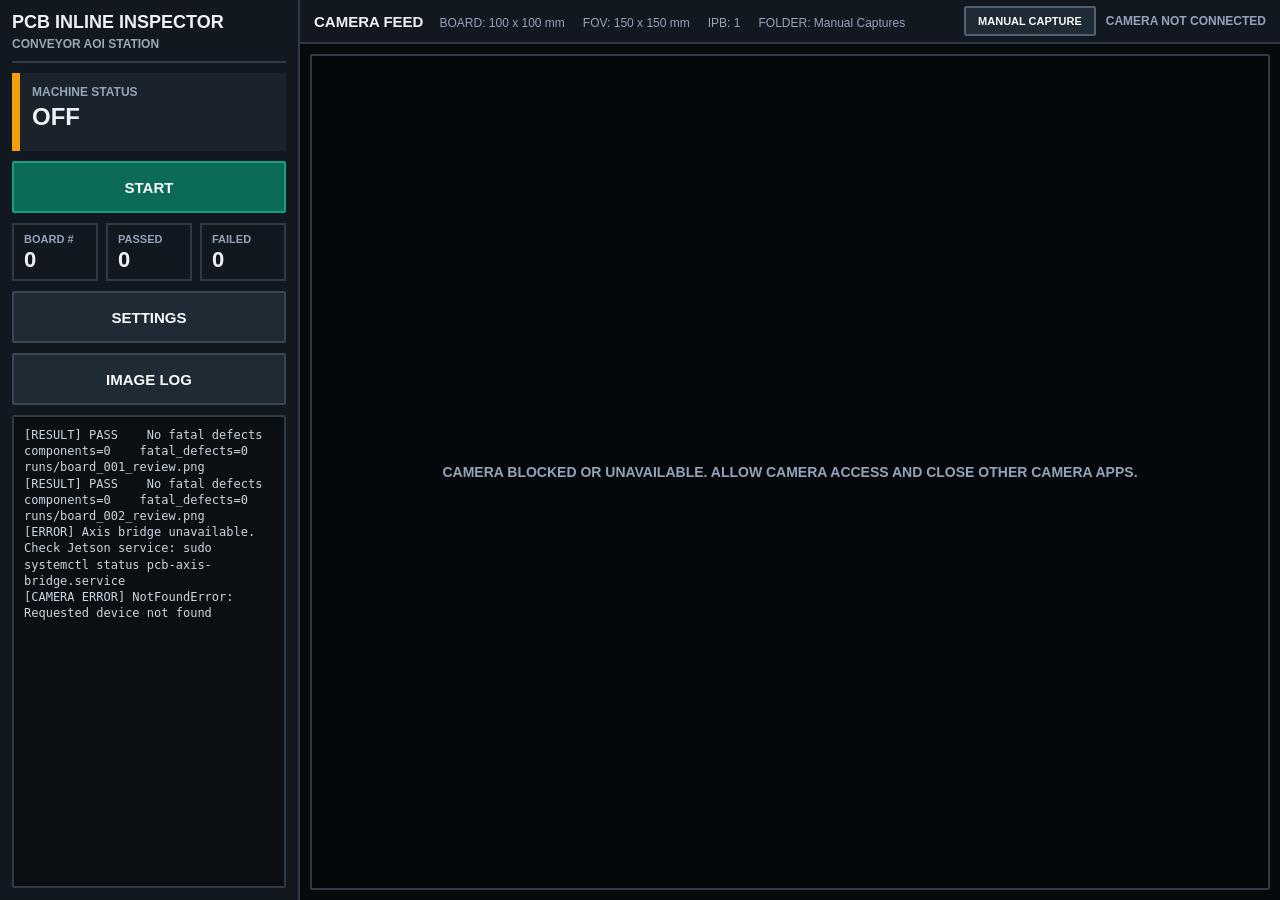
<file: user_interface/index.html>
﻿<!doctype html>
<html lang="en">
  <head>
    <meta charset="utf-8">
    <meta name="viewport" content="width=device-width, initial-scale=1">
    <title>PCB Inline Inspector</title>
    <link rel="stylesheet" href="styles.css">
  </head>
  <body>
    <main class="shell">
      <aside class="sidebar">
        <section class="brand">
          <h1>PCB Inline Inspector</h1>
          <p class="subtitle">Conveyor AOI station</p>
        </section>

        <section class="status">
          <div class="status-label">Machine Status</div>
          <div class="status-value">OFF</div>
        </section>

        <section class="controls">
          <button id="machine-toggle" class="start wide" type="button" onclick="toggleMachine()">Start</button>
          <button id="startup-retry" class="retry hidden" type="button" onclick="retryStartup()">Retry</button>
          <button id="startup-stop" class="stop hidden" type="button" onclick="resetMachine()">Stop</button>
        </section>

        <section class="counts">
          <div class="count">
            <div class="count-label">Board #</div>
            <div class="count-value" id="board-count">0</div>
          </div>
          <div class="count">
            <div class="count-label">Passed</div>
            <div class="count-value" id="passed-count">0</div>
          </div>
          <div class="count">
            <div class="count-label">Failed</div>
            <div class="count-value" id="failed-count">0</div>
          </div>
        </section>

        <section class="controls">
          <button class="wide" type="button" onclick="openSettings()">Settings</button>
        </section>

        <section class="controls">
          <button class="wide" type="button" onclick="openImageLog()">Image Log</button>
        </section>

        <section class="panel">
          <pre id="terminal-log" class="log-view active">[RESULT] PASS    No fatal defects    components=0    fatal_defects=0    runs/board_001_review.png
[RESULT] PASS    No fatal defects    components=0    fatal_defects=0    runs/board_002_review.png</pre>
        </section>
      </aside>

      <section class="camera-area">
        <div class="topbar">
          <div class="topbar-left">
            <div class="topbar-title">Camera Feed</div>
            <div class="topbar-specs" id="board-fov-summary">
              <span>BOARD: 100 x 100 mm</span>
              <span>FOV: 150 x 150 mm</span>
              <span>IPB: 1</span>
              <span>FOLDER: Manual Captures</span>
            </div>
          </div>
          <div class="topbar-actions">
            <button class="capture-button" type="button" onclick="captureStillImage()">Manual Capture</button>
            <div class="topbar-meta" id="camera-meta">ELP USB Camera | Test Mode</div>
          </div>
        </div>
        <div class="feed">
          <div class="feed-frame" oncontextmenu="sampleBoardColorFromClick(event)">
            <video id="webcam-preview" class="webcam-preview" autoplay muted playsinline></video>
            <canvas id="board-overlay" class="board-overlay"></canvas>
            <div id="camera-message" class="camera-message">Opening camera</div>
            <div id="settings-overlay" class="settings-overlay">
              <section class="settings-dialog">
                <div class="settings-header">
                  <div>
                    <div class="settings-heading">Settings</div>
                    <p class="settings-note">Board size and camera field of view determine whether the 2D axis needs to move.</p>
                  </div>
                  <div class="settings-actions">
                    <button class="settings-close" type="button" onclick="closeSettings()" aria-label="Close settings">X</button>
                  </div>
                </div>

                <section class="settings">
                  <div class="settings-column">
                    <div class="settings-group">
                      <div class="settings-section-title">Board</div>
                      <div class="settings-grid">
                        <div class="field">
                          <label for="board-width-mm">Width mm</label>
                          <input id="board-width-mm" type="number" min="10" max="500" step="1" value="100" oninput="autoApplySettings()" onblur="autoApplySettings()">
                        </div>
                        <div class="field">
                          <label for="board-height-mm">Height mm</label>
                          <input id="board-height-mm" type="number" min="10" max="500" step="1" value="100" oninput="autoApplySettings()" onblur="autoApplySettings()">
                        </div>
                        <div class="field color-swatch">
                          <label for="board-background-color">Color</label>
                          <input id="board-background-color" type="color" value="#002d04" oninput="autoApplySettings()">
                        </div>
                      </div>
                    </div>

                    <div class="settings-group">
                      <div class="settings-section-title">Camera FOV</div>
                      <div class="settings-grid">
                        <div class="field">
                          <label for="camera-fov-width-mm">Width mm</label>
                          <input id="camera-fov-width-mm" type="number" min="10" max="500" step="1" value="180" oninput="autoApplySettings()" onblur="autoApplySettings()">
                        </div>
                        <div class="field">
                          <label for="camera-fov-height-mm">Height mm</label>
                          <input id="camera-fov-height-mm" type="number" min="10" max="500" step="1" value="140" oninput="autoApplySettings()" onblur="autoApplySettings()">
                        </div>
                        <div class="field">
                          <label for="large-board-step-extra-mm">Large Board Step +mm</label>
                          <input id="large-board-step-extra-mm" type="number" min="-100" max="200" step="1" value="40" oninput="autoApplySettings()" onblur="autoApplySettings()">
                        </div>
                      </div>
                    </div>

                    <div class="settings-group">
                      <div class="settings-section-title">Auto Capture</div>
                      <div class="settings-grid folder-settings-grid">
                        <div class="field">
                          <label for="auto-capture-folder">Current Folder</label>
                          <select id="auto-capture-folder" onchange="autoApplySettings()"></select>
                        </div>
                        <div class="field">
                          <label for="gemini-upload-quality">Gemini Upload</label>
                          <select id="gemini-upload-quality" onchange="autoApplySettings()">
                            <option value="full">Full</option>
                            <option value="fast">Fast</option>
                            <option value="ultra-fast">Ultra Fast</option>
                          </select>
                        </div>
                      </div>
                    </div>

                    <div class="settings-group">
                      <div class="settings-section-title">Manual 2D Axis</div>
                      <button class="manual-axis-open-button" type="button" onclick="openManualAxis()">Open Manual 2D Axis</button>
                    </div>

                  </div>

                  <div class="settings-column">
                    <div class="settings-group">
                      <div class="settings-section-title">Conveyor IO</div>
                      <div class="relay-grid">
                        <div class="relay-row">
                          <div class="relay-label">Forward</div>
                          <button id="relay-toggle-1" class="relay-toggle relay-off" type="button" onclick="toggleConveyorRelay(1)">Off</button>
                        </div>
                        <div class="relay-row">
                          <div class="relay-label">Reverse</div>
                          <button id="relay-toggle-2" class="relay-toggle relay-off" type="button" onclick="toggleConveyorRelay(2)">Off</button>
                        </div>
                        <div class="relay-row">
                          <div class="relay-label">Start</div>
                          <div id="sensor-status-1" class="sensor-status">Clear</div>
                        </div>
                        <div class="relay-row">
                          <div class="relay-label">Camera</div>
                          <div id="sensor-status-2" class="sensor-status">Clear</div>
                        </div>
                        <div class="relay-row">
                          <div class="relay-label">End</div>
                          <div id="sensor-status-3" class="sensor-status">Clear</div>
                        </div>
                        <button id="sensor-transfer-toggle" class="relay-off" type="button" onclick="toggleSensorTransfer()">Move To Next Sensor</button>
                        <button class="relay-off" type="button" onclick="allConveyorRelaysOff()">All Off</button>
                      </div>
                    </div>
                  </div>
                </section>
                <button class="settings-reset-corner" type="button" onclick="resetSettingsToDefaults()">Reset Defaults</button>
              </section>
            </div>
            <div id="image-log-overlay" class="settings-overlay">
              <section class="settings-dialog">
                <div class="settings-header">
                  <div>
                    <div class="settings-heading">Image Log</div>
                    <p class="settings-note">Captured images are numbered by board and image position.</p>
                  </div>
                  <div class="settings-actions">
                    <button id="folder-prompt-toggle" class="path-button folder-context-button hidden" type="button" onclick="toggleActiveFolderPromptEditor()">Add Gemini Context</button>
                    <button class="settings-close" type="button" onclick="closeImageLog()" aria-label="Close image log">X</button>
                  </div>
                </div>
                <div id="image-log-path" class="image-log-path">
                  <button class="path-button" type="button" onclick="showImageFolderRoot()">Back</button>
                  <span id="image-log-path-label">Image Log</span>
                </div>
                <div id="image-folder-grid" class="image-folder-grid"></div>
                <div id="image-log-grid" class="image-log-grid"></div>
                <div id="image-preview" class="image-preview">
                  <div class="image-preview-header">
                    <div id="image-preview-title" class="image-preview-title">Image</div>
                    <button class="settings-close" type="button" onclick="closeImagePreview()" aria-label="Close image preview">X</button>
                  </div>
                  <img id="image-preview-img" alt="Captured board preview">
                </div>
              </section>
            </div>
            <div id="manual-axis-overlay" class="settings-overlay">
              <section class="settings-dialog manual-axis-dialog">
                <div class="settings-header">
                  <div>
                    <div class="settings-heading">Manual 2D Axis</div>
                    <p class="settings-note">Jog the camera axis in 10 mm steps for setup and troubleshooting.</p>
                  </div>
                  <div class="settings-actions">
                    <button class="settings-close" type="button" onclick="closeManualAxis()" aria-label="Close manual axis">X</button>
                  </div>
                </div>
                <div class="manual-axis-panel">
                  <div class="axis-jog-grid axis-jog-grid-large">
                    <button class="axis-jog axis-jog-large spacer" type="button" tabindex="-1" aria-hidden="true"></button>
                    <button class="axis-jog axis-jog-large axis-jog-up" type="button" onclick="jogAxis(0, 10)">+10mm</button>
                    <button class="axis-jog axis-jog-large spacer" type="button" tabindex="-1" aria-hidden="true"></button>
                    <button class="axis-jog axis-jog-large axis-jog-left" type="button" onclick="jogAxis(10, 0)">+10mm</button>
                    <button class="axis-jog axis-jog-large home" type="button" onclick="moveAxisHome()">0,0</button>
                    <button class="axis-jog axis-jog-large axis-jog-right" type="button" onclick="jogAxis(-10, 0)">+10mm</button>
                    <button class="axis-jog axis-jog-large spacer" type="button" tabindex="-1" aria-hidden="true"></button>
                    <button class="axis-jog axis-jog-large axis-jog-down" type="button" onclick="jogAxis(0, -10)">+10mm</button>
                    <button class="axis-jog axis-jog-large spacer" type="button" tabindex="-1" aria-hidden="true"></button>
                  </div>
                </div>
              </section>
            </div>
          </div>
        </div>
      </section>
    </main>
    <script src="js/config.js"></script>
    <script src="js/machine_controls.js"></script>
    <script src="js/settings.js"></script>
    <script src="js/image_log.js"></script>
    <script src="js/hardware.js"></script>
    <script src="js/capture_gemini.js"></script>
    <script src="js/inspection_results.js"></script>
    <script src="js/capture_sequence.js"></script>
    <script src="js/auto_conveyor.js"></script>
    <script src="js/board_vision.js"></script>
    <script src="js/boot.js"></script>
  </body>
</html>
</file>
<file: user_interface/styles.css>
﻿* {
        box-sizing: border-box;
      }

      body {
        margin: 0;
        width: 100vw;
        height: 100vh;
        overflow: hidden;
        background: #0c1014;
        color: #eef2f6;
        font-family: Bahnschrift, "Roboto Condensed", "Arial Narrow", "DejaVu Sans Condensed", Arial, Helvetica, sans-serif;
      }

      .shell {
        display: grid;
        grid-template-columns: 300px minmax(0, 1fr);
        width: 100vw;
        height: 100vh;
        overflow: hidden;
      }

      .sidebar {
        display: flex;
        flex-direction: column;
        gap: 10px;
        min-height: 0;
        height: 100vh;
        overflow: hidden;
        padding: 12px;
        background: #111820;
        border-right: 2px solid #2f3a45;
      }

      .brand {
        padding-bottom: 10px;
        border-bottom: 2px solid #2f3a45;
      }

      h1,
      h2,
      p {
        margin: 0;
      }

      h1 {
        font-size: 18px;
        font-weight: 900;
        letter-spacing: 0;
        text-transform: uppercase;
      }

      .subtitle {
        margin-top: 4px;
        color: #9aa7b4;
        font-size: 12px;
        font-weight: 700;
        text-transform: uppercase;
      }

      .status {
        border-left: 8px solid #f59e0b;
        background: #1a232c;
        padding: 12px;
        min-height: 78px;
      }

      .status.running {
        border-left-color: #15a17f;
        background: #123026;
      }

      .status.searching {
        border-left-color: #f59e0b;
        background: #2f260e;
      }

      .status.error {
        border-left-color: #bd2d2d;
        background: #321819;
      }

      .status-label {
        color: #94a3b8;
        font-size: 12px;
        font-weight: 900;
        text-transform: uppercase;
      }

      .status-value {
        margin-top: 6px;
        font-size: 24px;
        font-weight: 900;
        line-height: 1;
      }

      .controls {
        display: grid;
        grid-template-columns: 1fr 1fr;
        gap: 8px;
      }

      .counts {
        display: grid;
        grid-template-columns: 1fr 1fr 1fr;
        gap: 8px;
      }

      .count {
        border: 2px solid #2f3a45;
        background: #111820;
        padding: 8px 10px;
      }

      .count-label {
        color: #94a3b8;
        font-size: 11px;
        font-weight: 900;
        text-transform: uppercase;
      }

      .count-value {
        margin-top: 4px;
        font-size: 22px;
        font-weight: 900;
        line-height: 1;
      }

      .settings {
        display: grid;
        grid-template-columns: minmax(0, 1fr) minmax(260px, 0.85fr);
        gap: 16px;
        align-content: start;
      }

      .settings-column {
        display: grid;
        gap: 16px;
        align-content: start;
      }

      .settings-group {
        display: grid;
        gap: 8px;
      }

      .settings-section-title {
        color: #cbd5e1;
        font-size: 16px;
        font-weight: 900;
        text-transform: uppercase;
      }

      .manual-axis-open-button {
        width: 190px;
        min-height: 34px;
        padding: 6px 10px;
        border-color: #506070;
        background: #202a34;
        font-size: 11px;
        white-space: nowrap;
      }

      .settings-grid {
        display: grid;
        grid-template-columns: repeat(2, minmax(95px, 120px)) 80px;
        gap: 10px;
        align-items: end;
      }

      .folder-settings-grid {
        grid-template-columns: minmax(150px, 190px);
      }

      .relay-grid {
        display: grid;
        gap: 8px;
        max-width: 520px;
      }

      .axis-jog-grid {
        display: grid;
        grid-template-columns: repeat(3, 76px);
        gap: 8px;
        align-items: center;
      }

      .axis-jog {
        width: 76px;
        height: 52px;
        min-height: 52px;
        padding: 0;
        border: 0;
        background: #334155;
        color: #f8fafc;
        font-size: 10px;
        font-weight: 900;
        text-align: center;
        text-transform: uppercase;
      }

      .axis-jog.home {
        width: 76px;
        height: 40px;
        min-height: 40px;
        border: 2px solid #64748b;
        border-color: #64748b;
        background: #111820;
      }

      .axis-jog-up {
        clip-path: polygon(50% 0, 100% 100%, 0 100%);
        padding-top: 18px;
      }

      .axis-jog-down {
        clip-path: polygon(0 0, 100% 0, 50% 100%);
        padding-bottom: 18px;
      }

      .axis-jog-left {
        clip-path: polygon(0 50%, 100% 0, 100% 100%);
        padding-left: 20px;
      }

      .axis-jog-right {
        clip-path: polygon(0 0, 100% 50%, 0 100%);
        padding-right: 20px;
      }

      .axis-jog.spacer {
        visibility: hidden;
        pointer-events: none;
      }

      .manual-axis-dialog {
        max-width: none;
      }

      .manual-axis-panel {
        display: grid;
        min-height: calc(100% - 92px);
        place-items: center;
      }

      .axis-jog-grid-large {
        grid-template-columns: repeat(3, 180px);
        gap: 22px;
      }

      .axis-jog-large {
        width: 180px;
        height: 130px;
        min-height: 130px;
        font-size: 22px;
      }

      .axis-jog-large.home {
        width: 180px;
        height: 92px;
        min-height: 92px;
        font-size: 26px;
      }

      .axis-jog-large.axis-jog-up {
        padding-top: 48px;
      }

      .axis-jog-large.axis-jog-down {
        padding-bottom: 48px;
      }

      .axis-jog-large.axis-jog-left {
        padding-left: 50px;
      }

      .axis-jog-large.axis-jog-right {
        padding-right: 50px;
      }

      .relay-row {
        display: grid;
        grid-template-columns: 76px minmax(120px, 1fr);
        gap: 8px;
        align-items: center;
      }

      .relay-label {
        color: #bfdbfe;
        font-size: 12px;
        font-weight: 900;
        text-transform: uppercase;
      }

      .relay-on {
        border-color: #0d7f67;
        background: #0d7f67;
      }

      .relay-off {
        border-color: #a11d1d;
        background: #921a1a;
      }

      .relay-toggle {
        min-height: 36px;
      }

      .sensor-status {
        min-height: 36px;
        padding: 9px 12px;
        border: 2px solid #3b4652;
        background: #111820;
        color: #94a3b8;
        font-size: 12px;
        font-weight: 900;
        text-align: center;
        text-transform: uppercase;
      }

      .sensor-status.active {
        border-color: #0d7f67;
        background: #0d7f67;
        color: #f8fafc;
      }

      .color-swatch input {
        width: 42px;
        height: 42px;
        aspect-ratio: 1 / 1;
        padding: 0;
        border: 2px solid #3b4652;
        border-radius: 2px;
        background: #0b0f13;
      }

      .color-swatch {
        width: 42px;
      }

      .field {
        display: grid;
        gap: 4px;
        min-width: 0;
      }

      .field label {
        color: #94a3b8;
        font-size: 10px;
        font-weight: 900;
        text-transform: uppercase;
      }

      .field input {
        width: 100%;
        min-width: 0;
        height: 34px;
        border: 2px solid #3b4652;
        border-radius: 2px;
        background: #0b0f13;
        color: #f8fafc;
        font: 900 15px Bahnschrift, "Roboto Condensed", Arial, sans-serif;
        text-align: center;
      }

      .field select {
        width: 100%;
        min-width: 0;
        height: 34px;
        border: 2px solid #3b4652;
        border-radius: 2px;
        background: #0b0f13;
        color: #f8fafc;
        font: 900 13px Bahnschrift, "Roboto Condensed", Arial, sans-serif;
        text-transform: uppercase;
      }

      button {
        display: flex;
        align-items: center;
        justify-content: center;
        min-height: 52px;
        border: 2px solid #3b4652;
        border-radius: 2px;
        background: #202a34;
        color: #f8fafc;
        font-size: 15px;
        font-weight: 900;
        text-transform: uppercase;
        cursor: pointer;
        touch-action: manipulation;
        user-select: none;
      }

      button.pending {
        opacity: 0.72;
        filter: saturate(0.75);
      }

      .start {
        background: #0b6b57;
        border-color: #15a17f;
      }

      .start.wide {
        grid-column: span 2;
      }

      .stop {
        background: #7b1d1d;
        border-color: #bd2d2d;
      }

      .stop.wide {
        grid-column: span 2;
      }

      .retry {
        background: #9a6400;
        border-color: #f59e0b;
      }

      .hidden {
        display: none !important;
      }

      .wide {
        grid-column: span 2;
      }

      .panel {
        display: flex;
        flex: 1;
        min-height: 0;
        overflow: hidden;
        background: #111820;
        border: 2px solid #2f3a45;
        border-radius: 2px;
        padding: 0;
      }

      h2 {
        margin-bottom: 14px;
        color: #cbd5e1;
        font-size: 15px;
        font-weight: 800;
        text-transform: uppercase;
      }

      .camera-area {
        display: flex;
        flex-direction: column;
        min-width: 0;
        min-height: 0;
        height: 100vh;
        overflow: hidden;
        background: #070a0d;
      }

      .topbar {
        display: flex;
        flex: 0 0 44px;
        align-items: center;
        justify-content: space-between;
        min-height: 44px;
        padding: 0 14px;
        border-bottom: 2px solid #2f3a45;
        background: #111820;
      }

      .topbar-title {
        font-size: 15px;
        font-weight: 900;
        text-transform: uppercase;
      }

      .topbar-left {
        display: flex;
        align-items: baseline;
        gap: 16px;
        min-width: 0;
      }

      .topbar-specs {
        display: flex;
        align-items: baseline;
        gap: 18px;
        color: #94a3b8;
        font-size: 12px;
        font-weight: 400;
        text-transform: none;
        white-space: nowrap;
      }

      .topbar-meta {
        color: #94a3b8;
        font-size: 12px;
        font-weight: 700;
        text-transform: uppercase;
      }

      .topbar-actions {
        display: flex;
        align-items: center;
        gap: 10px;
      }

      .capture-button {
        width: auto;
        min-height: 30px;
        padding: 0 12px;
        border-color: #506070;
        background: #202a34;
        font-size: 11px;
      }

      .feed {
        display: grid;
        place-items: center;
        flex: 1;
        min-height: 0;
        overflow: hidden;
        padding: 10px;
      }

      .feed-frame {
        width: 100%;
        height: 100%;
        min-height: 0;
        max-height: 100%;
        border: 2px solid #2f3a45;
        border-radius: 2px;
        background: #05080b;
        position: relative;
        overflow: hidden;
        cursor: crosshair;
      }

      .settings-overlay {
        position: absolute;
        inset: 0;
        z-index: 5;
        display: none;
        align-items: center;
        justify-content: center;
        padding: 28px;
        background: rgba(5, 8, 11, 0.92);
      }

      .settings-overlay.active {
        display: flex;
      }

      .settings-dialog {
        position: relative;
        display: flex;
        flex-direction: column;
        gap: 16px;
        width: 100%;
        height: 100%;
        padding: 20px;
        border: 2px solid #2f3a45;
        background: #111820;
        box-shadow: 0 18px 36px rgba(0, 0, 0, 0.45);
      }

      .settings-header {
        display: flex;
        align-items: center;
        justify-content: space-between;
        gap: 16px;
        padding-bottom: 12px;
        border-bottom: 2px solid #2f3a45;
      }

      .settings-heading {
        font-size: 24px;
        font-weight: 900;
        text-transform: uppercase;
      }

      .settings-close {
        width: 36px;
        min-width: 36px;
        min-height: 36px;
        padding: 0;
        border-color: #506070;
        background: #202a34;
        font-size: 18px;
        line-height: 1;
      }

      .settings-note {
        color: #94a3b8;
        font-size: 12px;
        font-weight: 700;
        line-height: 1.35;
      }

      .settings-actions {
        display: flex;
        gap: 8px;
        justify-content: flex-end;
      }

      .settings-reset-corner {
        position: absolute;
        left: 20px;
        bottom: 20px;
      }

      .image-log-grid {
        display: grid;
        grid-template-columns: repeat(auto-fill, minmax(150px, 1fr));
        gap: 12px;
        min-height: 0;
        overflow: auto;
      }

      .image-folder-grid {
        display: grid;
        grid-template-columns: repeat(auto-fill, minmax(94px, 104px));
        gap: 14px;
        align-items: start;
      }

      .folder-tile {
        display: grid;
        justify-items: center;
        align-content: start;
        gap: 7px;
        min-height: 92px;
        padding: 8px 6px;
        border: 0;
        background: transparent;
        color: #f8fafc;
        font-size: 11px;
        line-height: 1.15;
        text-align: center;
      }

      .folder-card {
        position: relative;
        display: grid;
        justify-items: center;
      }

      .folder-delete {
        position: absolute;
        top: -2px;
        right: 2px;
        display: grid;
        place-items: center;
        width: 22px;
        min-height: 22px;
        height: 22px;
        padding: 0;
        border: 1px solid #7f1d1d;
        background: #991b1b;
        color: #ffffff;
        font-size: 12px;
        line-height: 1;
      }

      .folder-count {
        color: #94a3b8;
        font-size: 10px;
        font-weight: 700;
      }

      .folder-icon {
        position: relative;
        width: 58px;
        height: 42px;
        border: 2px solid #d39b2f;
        border-radius: 3px;
        background: #c9881f;
      }

      .folder-icon::before {
        content: "";
        position: absolute;
        left: -2px;
        top: -12px;
        width: 28px;
        height: 12px;
        border: 2px solid #d39b2f;
        border-bottom: 0;
        border-radius: 3px 3px 0 0;
        background: #e0a538;
      }

      .folder-plus {
        display: grid;
        place-items: center;
        width: 58px;
        height: 42px;
        border: 0;
        background: transparent;
        color: #f8fafc;
        font-size: 30px;
        font-weight: 900;
      }

      .image-log-path {
        display: none;
        align-items: center;
        gap: 10px;
        color: #94a3b8;
        font-size: 13px;
        font-weight: 700;
      }

      .image-log-path.active {
        display: flex;
      }

      .folder-context-control {
        display: flex;
        align-items: center;
        gap: 8px;
        flex: 1;
        min-width: 0;
      }

      .folder-context-button {
        white-space: nowrap;
      }

      .folder-context-editor {
        width: 100%;
        height: 34px;
        min-height: 34px;
        resize: none;
        border: 1px solid #2f3a45;
        background: #05080b;
        color: #f8fafc;
        padding: 8px;
        font: 12px Consolas, monospace;
      }

      .path-button {
        width: auto;
        min-height: 30px;
        padding: 0 12px;
        font-size: 11px;
      }

      .image-log-card {
        display: grid;
        gap: 8px;
        align-content: start;
        border: 2px solid #2f3a45;
        background: #0b0f13;
        padding: 8px;
      }

      .image-log-card.pass {
        border-color: #0d7f67;
        box-shadow: inset 0 0 0 2px rgba(13, 127, 103, 0.55);
      }

      .image-log-card.fail {
        border-color: #bd2d2d;
        box-shadow: inset 0 0 0 2px rgba(189, 45, 45, 0.65);
      }

      .image-open-button {
        display: block;
        min-height: 0;
        padding: 0;
        border: 0;
        background: transparent;
      }

      .image-log-card img {
        display: block;
        width: 100%;
        aspect-ratio: 4 / 3;
        object-fit: cover;
        border: 1px solid #3b4652;
        background: #05080b;
      }

      .image-log-name {
        color: #f8fafc;
        font-size: 14px;
        font-weight: 900;
      }

      .image-log-meta {
        color: #94a3b8;
        font: 11px Consolas, monospace;
      }

      .image-log-reason {
        color: #cbd5e1;
        font: 11px Consolas, monospace;
        line-height: 1.3;
      }

      .image-log-card.pass .image-log-reason {
        color: #99f6e4;
      }

      .image-log-card.fail .image-log-reason {
        color: #fecaca;
      }

      .image-delete {
        min-height: 30px;
        border-color: #bd2d2d;
        background: #7b1d1d;
        font-size: 11px;
      }

      .image-log-actions {
        display: grid;
        grid-template-columns: 1fr 1fr;
        gap: 8px;
      }

      .image-analyze {
        min-height: 30px;
        border-color: #0e7490;
        background: #164e63;
        font-size: 11px;
      }

      .image-preview {
        position: absolute;
        inset: 0;
        z-index: 8;
        display: none;
        grid-template-rows: auto minmax(0, 1fr);
        gap: 12px;
        padding: 20px;
        background: rgba(5, 8, 11, 0.96);
      }

      .image-preview.active {
        display: grid;
      }

      .image-preview-header {
        display: flex;
        align-items: center;
        justify-content: space-between;
        gap: 14px;
      }

      .image-preview-title {
        font-size: 18px;
        font-weight: 900;
      }

      .image-preview img {
        width: 100%;
        height: 100%;
        min-height: 0;
        object-fit: contain;
        background: #05080b;
        border: 2px solid #2f3a45;
      }

      .empty-log {
        display: grid;
        place-items: center;
        min-height: 180px;
        border: 2px dashed #2f3a45;
        color: #94a3b8;
        font-size: 14px;
        font-weight: 900;
        text-transform: uppercase;
      }

      .webcam-preview {
        display: block;
        width: 100%;
        height: 100%;
        object-fit: contain;
        background: #05080b;
      }

      .board-overlay {
        position: absolute;
        inset: 0;
        width: 100%;
        height: 100%;
        pointer-events: none;
      }

      .camera-message {
        position: absolute;
        inset: 0;
        display: grid;
        place-items: center;
        padding: 24px;
        color: #94a3b8;
        font-size: 14px;
        font-weight: 900;
        text-align: center;
        text-transform: uppercase;
      }

      .log-view {
        flex: 1;
        display: none;
        margin: 0;
        width: 100%;
        height: 100%;
        min-height: 0;
        max-width: 100%;
        overflow: auto;
        border: 0;
        background: #0b0f13;
        padding: 10px;
        color: #cbd5e1;
        font-family: Consolas, monospace;
        font-size: 12px;
        line-height: 1.35;
        white-space: pre-wrap;
      }

      .log-view.active {
        display: block;
      }

      @media (max-width: 900px) and (orientation: landscape) {
        .shell {
          grid-template-columns: 280px minmax(0, 1fr);
        }

        .sidebar {
          gap: 8px;
          padding: 8px;
        }

        .status {
          min-height: 68px;
          padding: 10px;
        }

        .status-value {
          font-size: 21px;
        }

        .count {
          padding: 6px 8px;
        }

        .count-value {
          font-size: 19px;
        }

        .settings {
          grid-template-columns: 1fr;
          gap: 10px;
        }

        .settings-column {
          gap: 10px;
        }

        .field input {
          height: 34px;
          font-size: 15px;
        }

        button {
          min-height: 46px;
          font-size: 14px;
        }
      }

      @media (max-width: 900px) {
        .shell {
          grid-template-columns: 280px minmax(0, 1fr);
        }
      }

      @media (max-width: 1100px) and (orientation: landscape) {
        .shell {
          grid-template-columns: 230px minmax(0, 1fr);
        }

        .sidebar {
          gap: 7px;
          padding: 8px;
        }

        .brand {
          padding-bottom: 7px;
        }

        h1 {
          font-size: 15px;
        }

        .subtitle {
          font-size: 10px;
        }

        .status {
          min-height: 64px;
          padding: 9px 10px;
          border-left-width: 7px;
        }

        .status-label,
        .count-label {
          font-size: 10px;
        }

        .status-value {
          font-size: 20px;
        }

        .controls,
        .counts {
          gap: 6px;
        }

        .count {
          padding: 6px 8px;
        }

        .count-value {
          font-size: 18px;
        }

        button {
          min-height: 42px;
          font-size: 13px;
        }

        .log-view {
          padding: 7px;
          font-size: 10px;
          line-height: 1.25;
        }

        .topbar {
          flex: 0 0 auto;
          min-height: 40px;
          gap: 8px;
          padding: 5px 8px;
        }

        .topbar-left {
          flex: 1 1 auto;
          align-items: center;
          gap: 10px;
        }

        .topbar-title {
          font-size: 13px;
        }

        .topbar-specs {
          flex-wrap: wrap;
          gap: 6px 12px;
          font-size: 10px;
          line-height: 1.2;
        }

        .topbar-actions {
          flex: 0 1 auto;
          flex-wrap: wrap;
          justify-content: flex-end;
          gap: 5px;
        }

        .capture-button {
          min-height: 26px;
          padding: 0 8px;
          font-size: 9px;
        }

        .topbar-meta {
          flex-basis: 100%;
          text-align: right;
          font-size: 9px;
          line-height: 1.1;
        }

        .feed {
          padding: 6px;
        }

        .settings-overlay {
          padding: 12px;
        }

        .settings-dialog {
          gap: 10px;
          padding: 12px;
        }

        .settings-heading {
          font-size: 20px;
        }

        .settings-section-title {
          font-size: 14px;
        }

        .settings-grid {
          grid-template-columns: repeat(2, minmax(76px, 96px)) 52px;
          gap: 7px;
        }

        .axis-jog-grid-large {
          grid-template-columns: repeat(3, 128px);
          gap: 16px;
        }

        .axis-jog-large {
          width: 128px;
          height: 92px;
          min-height: 92px;
          font-size: 16px;
        }

        .axis-jog-large.home {
          width: 128px;
          height: 68px;
          min-height: 68px;
          font-size: 20px;
        }

        .axis-jog-large.axis-jog-up {
          padding-top: 34px;
        }

        .axis-jog-large.axis-jog-down {
          padding-bottom: 34px;
        }

        .axis-jog-large.axis-jog-left {
          padding-left: 36px;
        }

        .axis-jog-large.axis-jog-right {
          padding-right: 36px;
        }

        .field input,
        .field select {
          height: 30px;
          font-size: 13px;
        }

        .color-swatch,
        .color-swatch input {
          width: 34px;
          height: 34px;
        }
      }

      @media (max-width: 850px) and (orientation: landscape) {
        .shell {
          grid-template-columns: 190px minmax(0, 1fr);
        }

        .sidebar {
          gap: 5px;
          padding: 6px;
        }

        h1 {
          font-size: 13px;
        }

        .subtitle,
        .status-label,
        .count-label {
          font-size: 9px;
        }

        .status {
          min-height: 54px;
          padding: 7px 8px;
        }

        .status-value {
          font-size: 17px;
        }

        button {
          min-height: 36px;
          font-size: 11px;
        }

        .count {
          padding: 5px 6px;
        }

        .count-value {
          font-size: 15px;
        }

        .topbar {
          min-height: 34px;
          padding: 4px 6px;
        }

        .topbar-title {
          font-size: 12px;
        }

        .topbar-specs {
          gap: 4px 8px;
          font-size: 9px;
        }

        .capture-button {
          min-height: 23px;
          padding: 0 6px;
          font-size: 8px;
        }

        .topbar-meta {
          display: none;
        }

        .feed {
          padding: 4px;
        }
      }
</file>
